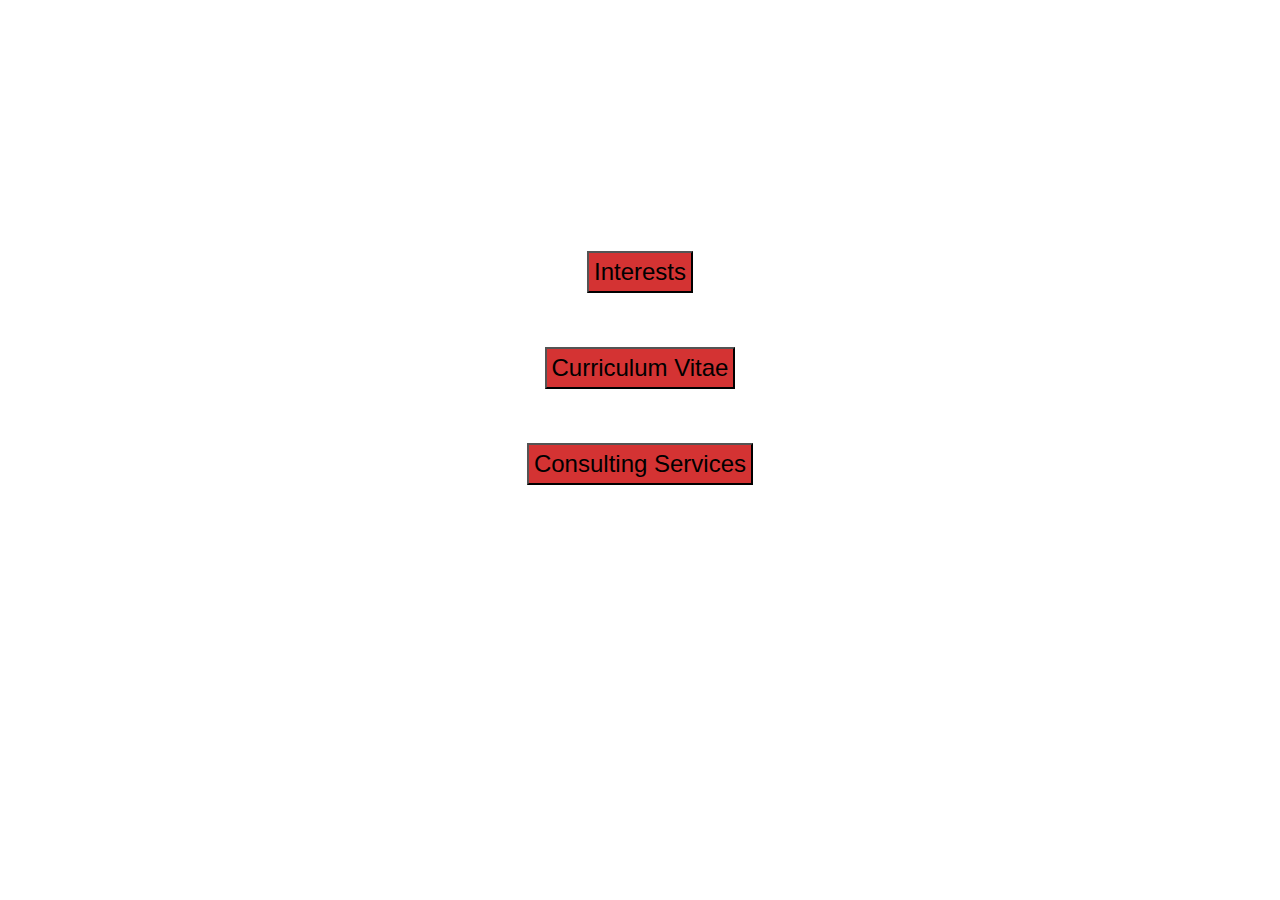
<file: index.html>
<!DOCTYPE html>
<!--
To change this license header, choose License Headers in Project Properties.
To change this template file, choose Tools | Templates
and open the template in the editor.
-->
<html>
    <head>
        <title>Home Page</title>
        <br />
        <center><p style="color:white;font-size:60px;">Index</p></center>
        <meta charset="UTF-8">
        <meta name="viewport" content="width=device-width, initial-scale=1.0">
    </head>
    <body style="background-image:url(http://3.bp.blogspot.com/-fWIbtju56H8/TlLK-CdeVkI/AAAAAAAAC_U/Rs54gAH54e0/s1600/Wallpapers-room_com___simple_wall_by_lassekongo83_1280x800.jpg);">  
        <style>
            button {
                background-color:#d43333;
                font-size: 24px;
                padding: 5px;
            }
        </style>
        <div>
            <br />
            <br />
            <center><form method="get" action="Interests.html"><button type="submit" class="button button">Interests</button></form></center>
            <br />
            <br />
            <br />
            <center><form method="get" action="cv.html"><button type="submit" class="button button">Curriculum Vitae</button></form></center>
            <br />
            <br />
            <br />
            <center><form method="get" action="ConsultingServicesHome.html"><button type="submit" class="button button">Consulting Services</button></form></center>
            <br />
            <br />
        </div>
    </body>
</html>
</file>
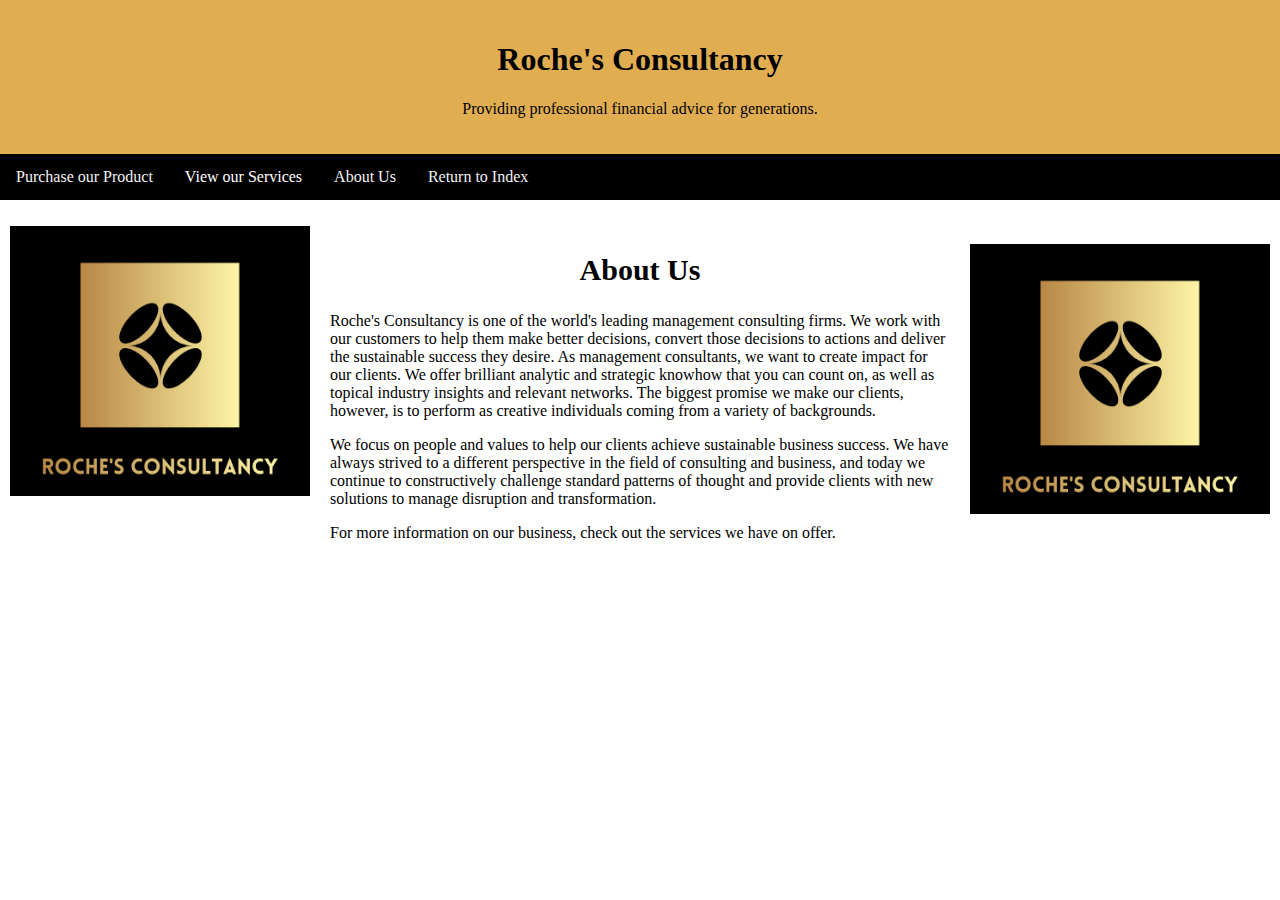
<file: ConsultingServicesHome.html>
<!DOCTYPE html>
<html lang="en">
    <head>
        <title>Roche's Consultancy</title>
        <meta charset="utf-8">
        <meta name="viewport" content="width=device-width, initial-scale=1">
        <style>
            * {
              box-sizing: border-box;
            }

            body {
              margin: 0;
            }
            
            b {
              font-size: 20px
            }

            /* Style the header */
            .header {
              background-color: #e0ae51;
              padding: 20px;
              text-align: center;
            }

            /* Style the top navigation bar */
            .topnav {
              overflow: hidden;
              background-color: black;
            }

            /* Style the topnav links */
            .topnav a {
              float: left;
              display: block;
              color: #f2f2f2;
              text-align: center;
              padding: 14px 16px;
              text-decoration: none;
            }

            /* Change color on hover */
            .topnav a:hover {
              background-color: white;
              color: black;
            }

            /* Create three unequal columns that floats next to each other */
            .column {
              float: left;
              padding: 10px;
            }

            /* Left and right column */
            .column.side {
              width: 25%;
            }

            /* Middle column */
            .column.middle {
              width: 50%;
            }

            /* Clear floats after the columns */
            .row:after {
              content: "";
              display: table;
              clear: both;
            }

            /* Responsive layout - makes the three columns stack on top of each other instead of next to each other */
            @media screen and (max-width: 600px) {
              .column.side, .column.middle {
                width: 100%;
              }
            }

            /* Designing all aspects of the dropdown*/
            .dropdown {
              float: left;
              overflow: hidden;
            }

            .dropdown .dropbtn {
              font-size: 16px;  
              border: none;
              outline: none;
              color: white;
              padding: 14px 16px;
              background-color: inherit;
              font-family: inherit;
              margin: 0;
            }

            .navbar a:hover, .dropdown:hover .dropbtn {
              background-color: white;
              color: black;
            }

            .dropdown-content {
              display: none;
              position: absolute;
              background-color: #f9f9f9;
              min-width: 160px;
              box-shadow: 0px 8px 16px 0px rgba(0,0,0,0.2);
              z-index: 1;
            }

            .dropdown-content a {
              float: none;
              color: black;
              padding: 12px 16px;
              text-decoration: none;
              display: block;
              text-align: left;
            }

            .dropdown-content a:hover {
              background-color: #ddd;
            }

            .dropdown:hover .dropdown-content {
              display: block;
            }
        </style>
    </head>
    <body>
        <div class="header">
            <h1>Roche's Consultancy</h1>

            <p>Providing professional financial advice for generations.</p>
        </div>

        <div class="topnav">
            <a href="eBus1.php">Purchase our Product</a>
            <div class="dropdown">
                <button class="dropbtn">View our Services
                  <i class="fa fa-caret-down"></i>
                </button>
                <div class="dropdown-content">
                  <a href="Blockchain.html">Blockchain</a>
                  <a href="AutonomousThings.html">Autonomous Things (Robots)</a>
                  <a href="ImmersiveExperience.html">Immersive Experience</a>
                </div>
              </div>
            <a href="ConsultingServicesHome.html">About Us</a>
            <a href="index.php">Return to Index</a>
        </div>

        <div class="row">
            <div class="column side">

                <p><img src="Roche's Consultancy.PNG" width="300" height="270" alt="" align="Left"></p>
            </div>
        <br />
            <div class="column middle">
                <h2 style="font-size:30px; text-align: center">About Us</h2>
                <p>Roche's Consultancy is one of the world's leading management consulting firms. We work with our customers to help them make better decisions, convert those decisions to actions and deliver the sustainable success they desire. As management consultants, we want to create impact for our clients. We offer brilliant analytic and strategic knowhow that you can count on, as well as topical industry insights and relevant networks. The biggest promise we make our clients, however, is to perform as creative individuals coming from a variety of backgrounds.</p>
                <p>We focus on people and values to help our clients achieve sustainable business success. We have always strived to a different perspective in the field of consulting and business, and today we continue to constructively challenge standard patterns of thought and provide clients with new solutions to manage disruption and transformation.</p>
                <p>For more information on our business, check out the services we have on offer.</p>
            </div>
            
            <div class="column side">
                <p><img src="Roche's Consultancy.PNG" width="300" height="270" alt="" align="Right"></p>
            </div>
            
        </div>
    </body>
</html>
</file>
